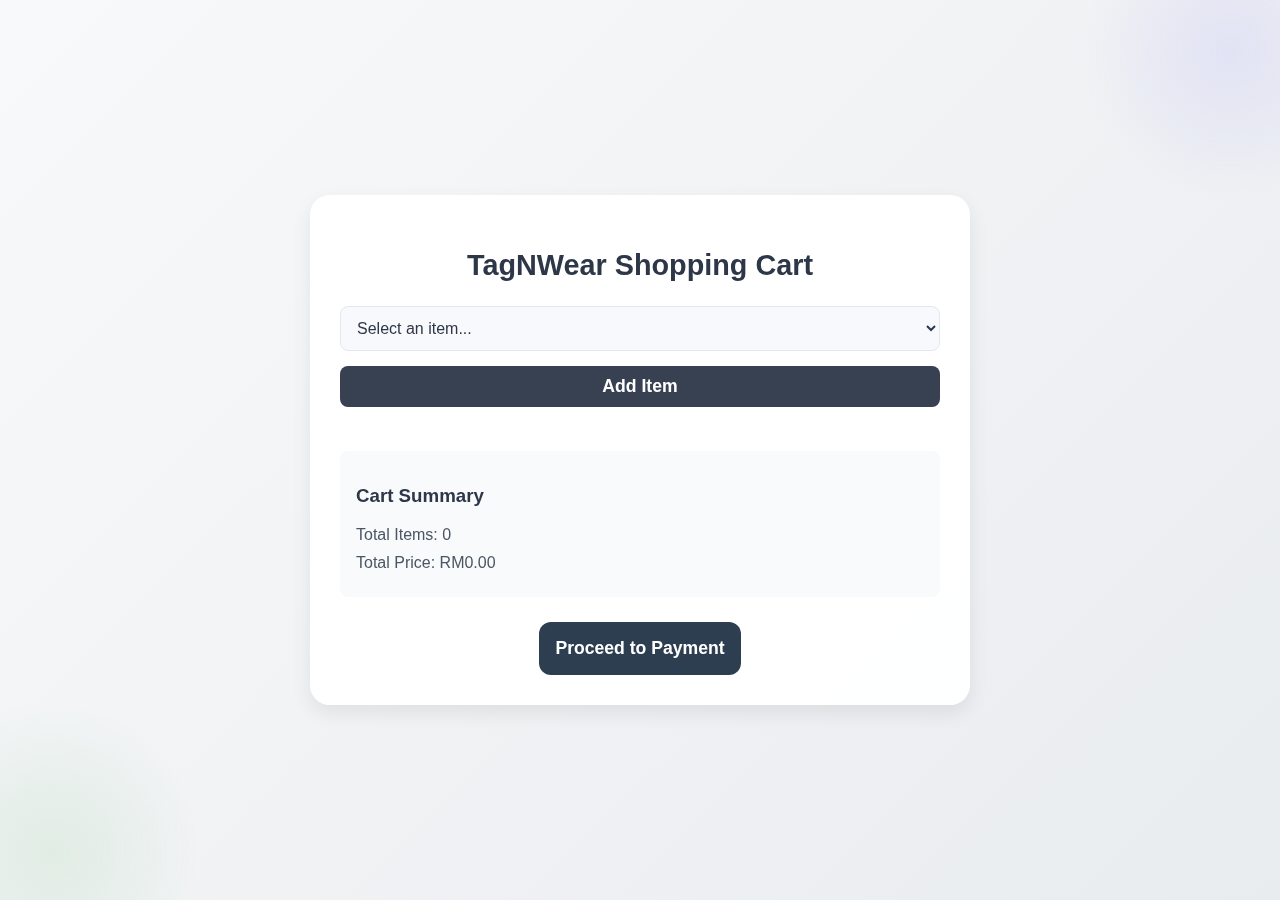
<file: index.html>
<!DOCTYPE html>
<html lang="en">
<head>
    <meta charset="UTF-8">
    <meta name="viewport" content="width=device-width, initial-scale=1.0">
    <title>TagNWear System</title>
    <link rel="stylesheet" href="style.css">
    <style></style>
    <script src="app.js"></script>
</head>
<body> 
    <div id="item-details"></div>
</body>
</html>
</file>
<file: style.css>
/* Latest Design */
:root {
    --primary-color: #2C3E50;
    --secondary-color: #E74C3C;
    --background-gradient: linear-gradient(135deg, #f8f9fa 0%, #e9ecef 100%);
    --card-shadow: 0 8px 20px rgba(0, 0, 0, 0.08);
    --text-primary: #2D3748;
    --text-secondary: #718096;
}

/* Update body styles */
body {
    font-family: 'Inter', -apple-system, BlinkMacSystemFont, sans-serif;
    display: flex;
    justify-content: center;
    align-items: center;
    min-height: 100vh;
    margin: 0;
    background: var(--background-gradient);
    color: var(--text-primary);
    overflow-x: hidden;
}

/* Add decorative background elements */
body::before, body::after {
    content: '';
    position: fixed;
    width: 300px;
    height: 300px;
    border-radius: 50%;
    z-index: -1;
}

body::before {
    background: radial-gradient(circle, rgba(108,99,255,0.1) 0%, rgba(108,99,255,0) 70%);
    top: -100px;
    right: -100px;
}

body::after {
    background: radial-gradient(circle, rgba(76,175,80,0.1) 0%, rgba(76,175,80,0) 70%);
    bottom: -100px;
    left: -100px;
}

/* Update item-details container */
#item-details {
    background: rgba(255, 255, 255, 0.95);
    backdrop-filter: blur(10px);
    box-shadow: var(--card-shadow);
    border-radius: 20px;
    padding: 30px;
    width: 100%;
    max-width: 600px;
    animation: slideUp 0.5s ease-out forwards;
}

/* Update headings */
h2 {
    color: var(--text-primary);
    font-size: 1.8rem;
    margin-bottom: 1.5rem;
}

/* Update buttons */
button {
    background: var(--primary-color);
    padding: 16px;
    color: white;
    border: none;
    border-radius: 12px;
    font-size: 1.1rem;
    font-weight: 600;
    cursor: pointer;
    transition: transform 0.2s, box-shadow 0.2s;
}

button:hover {
    transform: translateY(-2px);
    box-shadow: 0 6px 15px rgba(44, 62, 80, 0.2);
    background: var(--primary-color);
}

/* Update item cards */
.item-card {
    display: flex;
    flex-direction: column;
    align-items: center;
    background: #f8f9fc;
    border: 1px solid #e5e7eb;
    padding: 25px;
    margin: 15px 0;
    border-radius: 12px;
    box-shadow: var(--card-shadow);
    text-align: center;
}

/* Update cart summary */
.cart-summary {
    background: #f8f9fc;
    padding: 20px;
    border-radius: 12px;
    margin: 25px 0;
}

/* Add animation */
@keyframes slideUp {
    from {
        transform: translateY(20px);
        opacity: 0;
    }
    to {
        transform: translateY(0);
        opacity: 1;
    }
}

/* Update select input */
select {
    background: #f8f9fc;
    border: 2px solid transparent;
    border-radius: 12px;
    padding: 16px;
    font-size: 1rem;
    color: var(--text-primary);
    transition: all 0.2s;
}

select:focus {
    border-color: var(--primary-color);
    outline: none;
}

.hidden {
    display: none;
}
p {
    color: #4b5563;
    font-size: 1.0rem;
    margin: 0.60rem 0;
}
#payment-options {
    margin-top: 1.5rem;
}
#payment-options h3 {
    color: #374151;
    margin-bottom: 1rem;
}
.item-card {
    border: 1px solid #e5e7eb;
    padding: 1rem;
    margin: 0.5rem 0;
    border-radius: 8px;
    background-color: #fff;
}

.quantity-control {
    display: flex;
    align-items: center;
    justify-content: center;
    gap: 1rem;
    margin: 1rem 0;
}

.quantity-btn {
    padding: 5px 12px;
    background-color: #374151;
    color: white;
    border: none;
    border-radius: 4px;
    cursor: pointer;
    width: auto;
    max-width: none;
}

.cart-summary {
    margin-top: 1.5rem;
    padding: 1rem;
    background-color: #f8fafc;
    border-radius: 8px;
}
.item-selection {
    margin: 20px 0;
}

.item-list {
    display: none;
}

.item-list.active {
    display: block;
}

select {
    width: 100%;
    padding: 12px;
    border-radius: 8px;
    border: 1px solid #e5e7eb;
    margin-bottom: 15px;
    font-size: 1rem;
}

.add-item-btn {
    background-color: #374151;
    color: white;
    border: none;
    padding: 10px 20px;
    border-radius: 8px;
    cursor: pointer;
    margin-bottom: 20px;
    width: 100%;
}

.item-image {
    width: 200px; /* Increase the size */
    height: auto;
    border-radius: 12px;
    margin-bottom: 15px;
}
</file>
